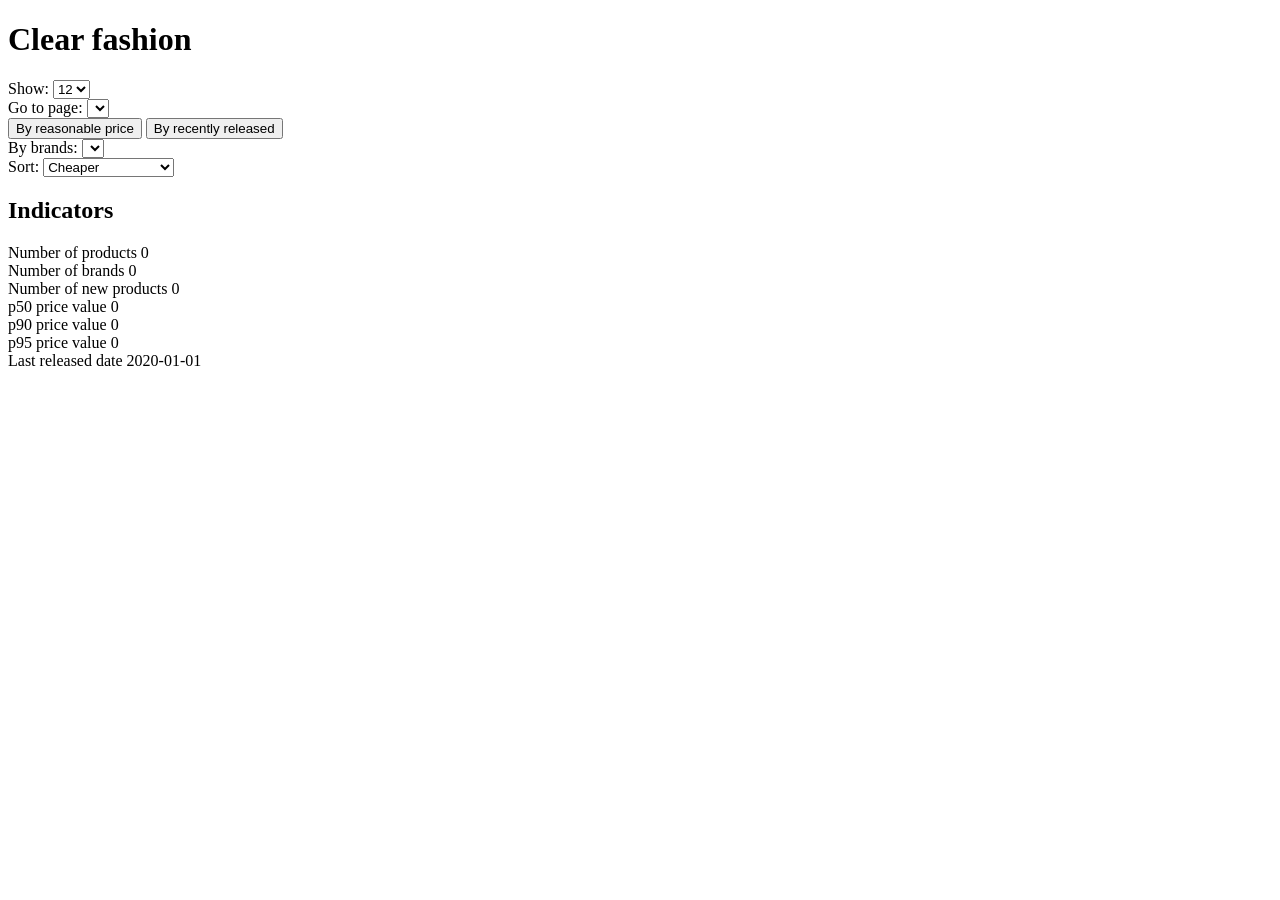
<file: client/v2/index.html>
<!DOCTYPE html>
<html>
<head>
    <meta http-equiv="Content-Type" content="text/html; charset=utf-8" />
    <title>👕 Clear Fahion | Environmentally & human-friendly clothes</title>
</head>
<body>
    <h1>Clear fashion</h1>
    <section id="options">
        <div id="show">
            <label for="show-select">Show:</label>
            <select name="show" id="show-select">
                <option value="12">12</option>
                <option value="24">24</option>
                <option value="48">48</option>
            </select>
        </div>
        <div id="page">
            <label for="page-select">Go to page:</label>
            <select name="page" id="page-select"> </select>
        </div>
        <div id="filters">
            <button id="reasonable-select"> By reasonable price</button>
            <button id="recent-select">By recently released</button>
            <div id="brand">
                <label for="brand-select">By brands:</label>
                <select name="brand" id="brand-select"> </select>
            </div>
        </div>
        <div id="sort">
            <label for="sort-select">Sort:</label>
            <select name="sort" id="sort-select">
                <option value="price-asc">Cheaper</option>
                <option value="price-desc">Expensive</option>
                <option value="date-asc">Recently released</option>
                <option value="date-desc">Anciently released</option>
            </select>
        </div>
    </section>
    <section id="indicators">
        <h2>Indicators</h2>
        <div>
            <span>Number of products</span>
            <span id="nbProducts">0</span>
        </div>
        <div>
            <span>Number of brands</span>
            <span id="nbBrands">0</span>
        </div>
        <div>
            <span>Number of new products</span>
            <span id="nbNewProducts">0</span>
        </div>
        <div>
            <span>p50 price value</span>
            <span id="p50">0</span>
        </div>
        <div>
            <span>p90 price value</span>
            <span id="p90">0</span>
        </div>
        <div>
            <span>p95 price value</span>
            <span id="p95">0</span>
        </div>
        <div>
            <span>Last released date</span>
            <span id="lastReleased">2020-01-01</span>
        </div>
    </section>
    <section id="products"></section>
    <script type="text/javascript" charset="UTF-8" src="portfolio.js"></script>
</body>
</html>
</file>
